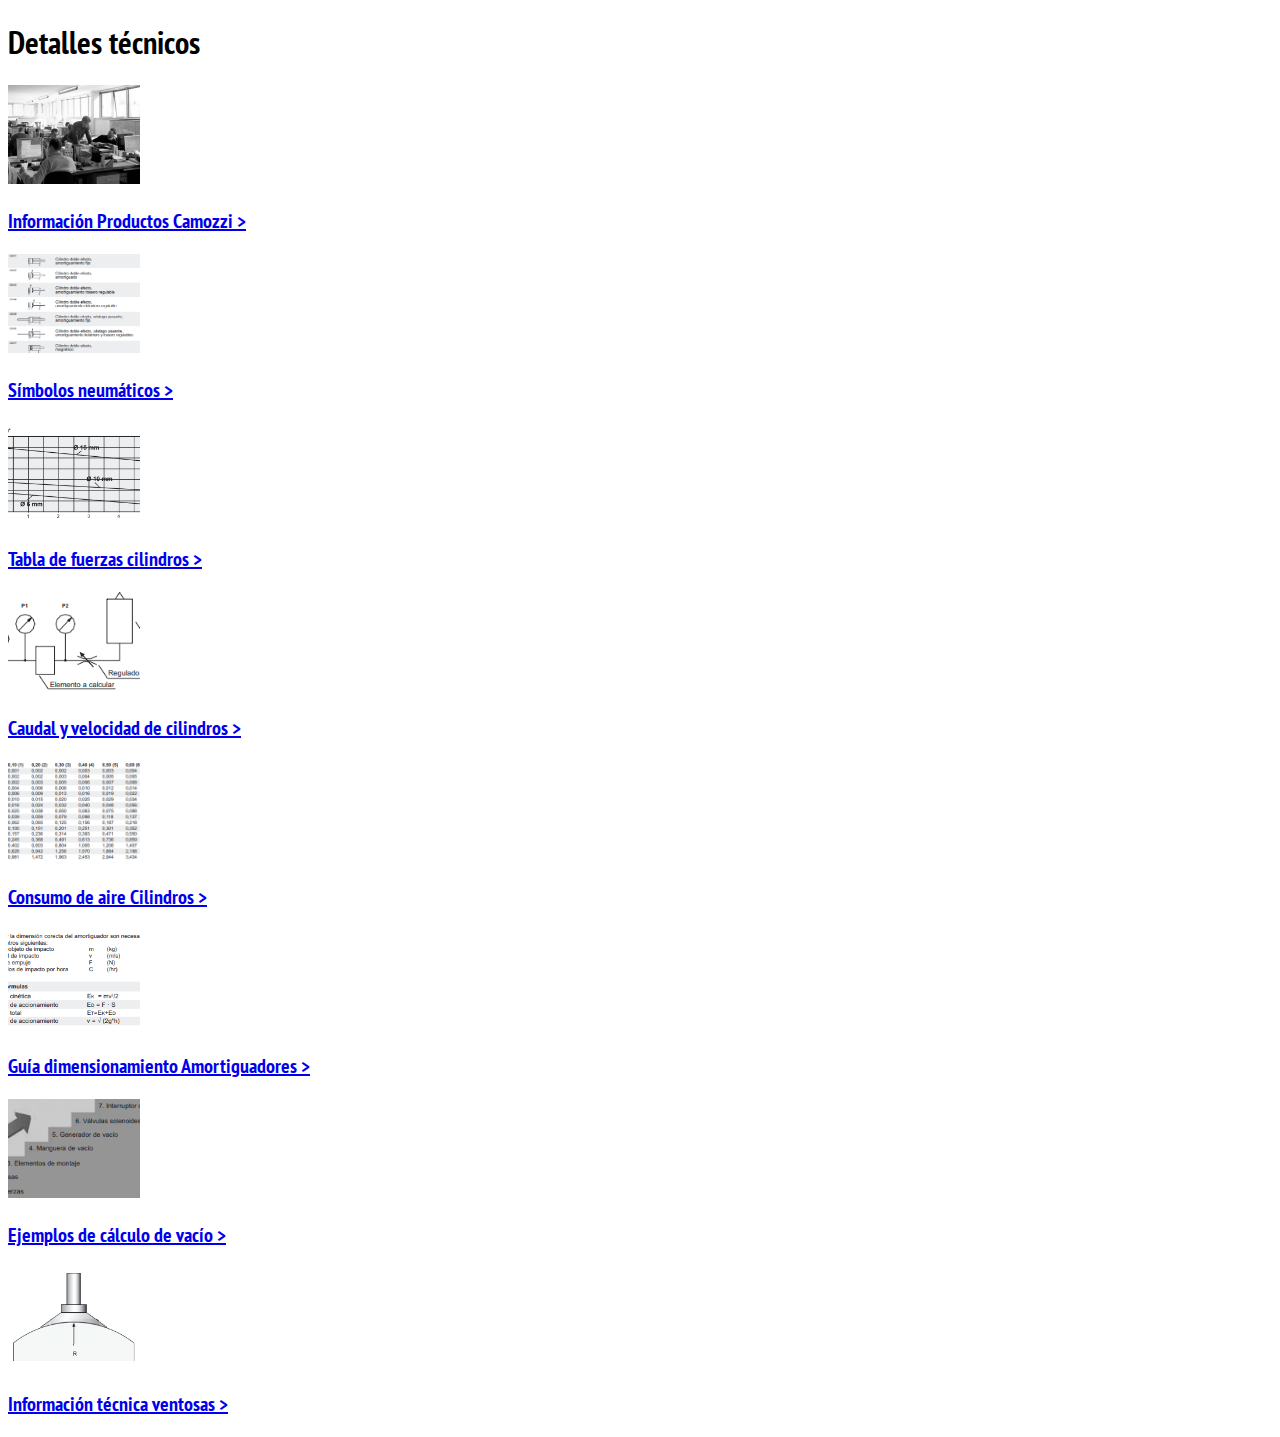
<file: sections/detalles_tecnicos.html>
<!doctype html>
<html lang="en">

<head>
    <meta charset="utf-8">
    <meta name="viewport" content="width=device-width, initial-scale=1">
    <title>Detalles técnicos</title>
    <link href="https://cdn.jsdelivr.net/npm/bootstrap@5.3.0-alpha1/dist/css/bootstrap.min.css" rel="stylesheet"
        integrity="sha384-GLhlTQ8iRABdZLl6O3oVMWSktQOp6b7In1Zl3/Jr59b6EGGoI1aFkw7cmDA6j6gD" crossorigin="anonymous">

    <link rel="preconnect" href="https://fonts.googleapis.com">
    <link rel="preconnect" href="https://fonts.gstatic.com" crossorigin>
    <link href="https://fonts.googleapis.com/css2?family=PT+Sans+Narrow:wght@400;700&display=swap" rel="stylesheet">

    <style>
        h1,
        h3,
        p,
        span {
            font-family: 'PT Sans Narrow', sans-serif;
        }

        h3 {
            font-size: 20px;
        }

        .titulo-novedades {
            font-weight: 700;
            letter-spacing: 1px;
            font-size: 20px;
        }

        .bg-lindo {
            background: rgb(226, 2, 17);
            background: -moz-linear-gradient(45deg, rgba(226, 2, 17, 1) 0%, rgba(159, 0, 11, 1) 91%, rgba(242, 86, 97, 1) 100%);
            background: -webkit-linear-gradient(45deg, rgba(226, 2, 17, 1) 0%, rgba(159, 0, 11, 1) 91%, rgba(242, 86, 97, 1) 100%);
            background: linear-gradient(45deg, rgba(226, 2, 17, 1) 0%, rgba(159, 0, 11, 1) 91%, rgba(242, 86, 97, 1) 100%);
            filter: progid:DXImageTransform.Microsoft.gradient(startColorstr="#e20211", endColorstr="#f25661", GradientType=1);
        }

        .card {
            transition: all 0.15s linear;
            box-shadow: none;
        }

        .card:hover {
            transform: scale(1.09);
            box-shadow: 20px 20px 60px #d9d9d9,
                -20px -20px 60px #ffffff;
            transition: all 0.15s linear;

        }
    </style>
</head>

<body class="d-flex flex-column justify-content-start align-items-start">


    <h1 class="mt-1 ms-5 text-danger-emphasis">Detalles técnicos</h1>

    <div class="container d-flex flex-column justify-content-start align-items-center mt-3 mb-3">
        <div class="row">
            <div class="col me-3">
                <a href="https://clcautomation.github.io/documents/pdf/detalles_tecnicos/info_productos.pdf"
                    target="_blank"
                    class="card text-decoration-none text-dark rounded-3 d-flex justify-content-between align-items-center flex-nowrap flex-row ps-2 pe-3"
                    style="width: 27rem; height: 7rem;">

                    <img src="https://clcautomation.github.io/documents/assets/img/info_productos.png" alt="..."
                        style="width: 132px; height: 99px; aspect-ratio: 4/3; object-fit: cover;" class="rounded-1">

                    <h3 class="text-danger-emphasis ms-1 text-end">Información Productos Camozzi ></h3>


                </a>
            </div>
            <div class="col ms-3">
                <a href="https://clcautomation.github.io/documents/pdf/detalles_tecnicos/simbolos_neumaticos.pdf"
                    target="_blank"
                    class="card text-decoration-none text-dark rounded-3 d-flex justify-content-between align-items-center flex-nowrap flex-row ps-2 pe-3"
                    style="width: 27rem; height: 7rem;">

                    <img src="https://clcautomation.github.io/documents/assets/img/simbolos_neumaticos.png" alt="..."
                        style="width: 132px; height: 99px; aspect-ratio: 4/3; object-fit: cover;" class="rounded-1">

                    <h3 class="text-danger-emphasis ms-1 text-end">Símbolos neumáticos ></h3>


                </a>
            </div>
        </div>

        <div class="row mt-4">
            <div class="col me-3">
                <a href="https://clcautomation.github.io/documents/pdf/detalles_tecnicos/tabla_fuerzas.pdf"
                    target="_blank"
                    class="card text-decoration-none text-dark rounded-3 d-flex justify-content-between align-items-center flex-nowrap flex-row ps-2 pe-3"
                    style="width: 27rem; height: 7rem;">

                    <img src="https://clcautomation.github.io/documents/assets/img/tabla_fuerzas.png" alt="..."
                        style="width: 132px; height: 99px; aspect-ratio: 4/3; object-fit: cover;" class="rounded-1">

                    <h3 class="text-danger-emphasis ms-1 text-end">Tabla de fuerzas cilindros ></h3>


                </a>
            </div>
            <div class="col ms-3">
                <a href="https://clcautomation.github.io/documents/pdf/detalles_tecnicos/caudal_velocidad.pdf"
                    target="_blank"
                    class="card text-decoration-none text-dark rounded-3 d-flex justify-content-between align-items-center flex-nowrap flex-row ps-2 pe-3"
                    style="width: 27rem; height: 7rem;">

                    <img src="https://clcautomation.github.io/documents/assets/img/caudal_velocidad.png" alt="..."
                        style="width: 132px; height: 99px; aspect-ratio: 4/3; object-fit: cover;" class="rounded-1">

                    <h3 class="text-danger-emphasis ms-1 text-end">Caudal y velocidad de cilindros ></h3>


                </a>
            </div>
        </div>

        <div class="row mt-4">
            <div class="col me-3">
                <a href="https://clcautomation.github.io/documents/pdf/detalles_tecnicos/consumo_aire.pdf"
                    target="_blank"
                    class="card text-decoration-none text-dark rounded-3 d-flex justify-content-between align-items-center flex-nowrap flex-row ps-2 pe-3"
                    style="width: 27rem; height: 7rem;">

                    <img src="https://clcautomation.github.io/documents/assets/img/consumo_aire.png" alt="..."
                        style="width: 132px; height: 99px; aspect-ratio: 4/3; object-fit: cover;" class="rounded-1">

                    <h3 class="text-danger-emphasis ms-1 text-end">Consumo de aire Cilindros ></h3>


                </a>
            </div>
            <div class="col ms-3">
                <a href="../pdf/detalles_tecnicos/guia_dimensionamiento.pdf" target="_blank"
                    class="card text-decoration-none text-dark rounded-3 d-flex justify-content-between align-items-center flex-nowrap flex-row ps-2 pe-3"
                    style="width: 27rem; height: 7rem;">

                    <img src="../assets/img/guia_dimensionamiento.png" alt="..."
                        style="width: 132px; height: 99px; aspect-ratio: 4/3; object-fit: cover;" class="rounded-1">

                    <h3 class="text-danger-emphasis ms-1 text-end">Guía dimensionamiento Amortiguadores ></h3>


                </a>
            </div>
        </div>

        <div class="row mt-4">
            <div class="col me-3">
                <a href="https://clcautomation.github.io/documents/pdf/detalles_tecnicos/ejemplos_calculo.pdf"
                    target="_blank"
                    class="card text-decoration-none text-dark rounded-3 d-flex justify-content-between align-items-center flex-nowrap flex-row ps-2 pe-3"
                    style="width: 27rem; height: 7rem;">

                    <img src="https://clcautomation.github.io/documents/assets/img/ejemplos_calculo.png" alt="..."
                        style="width: 132px; height: 99px; aspect-ratio: 4/3; object-fit: cover;" class="rounded-1">

                    <h3 class="text-danger-emphasis ms-1 text-end">Ejemplos de cálculo de vacío ></h3>


                </a>
            </div>
            <div class="col ms-3">
                <a href="https://clcautomation.github.io/documents/pdf/detalles_tecnicos/info_ventosas.pdf"
                    target="_blank"
                    class="card text-decoration-none text-dark rounded-3 d-flex justify-content-between align-items-center flex-nowrap flex-row ps-2 pe-3"
                    style="width: 27rem; height: 7rem;">

                    <img src="https://clcautomation.github.io/documents/assets/img/info_ventosas.png" alt="..."
                        style="width: 132px; height: 99px; aspect-ratio: 4/3; object-fit: cover;" class="rounded-1">

                    <h3 class="text-danger-emphasis ms-1 text-end">Información técnica ventosas ></h3>


                </a>
            </div>
        </div>
    </div>

    <script src="https://cdn.jsdelivr.net/npm/bootstrap@5.3.0-alpha1/dist/js/bootstrap.bundle.min.js"
        integrity="sha384-w76AqPfDkMBDXo30jS1Sgez6pr3x5MlQ1ZAGC+nuZB+EYdgRZgiwxhTBTkF7CXvN"
        crossorigin="anonymous"></script>
</body>

</html>
</file>
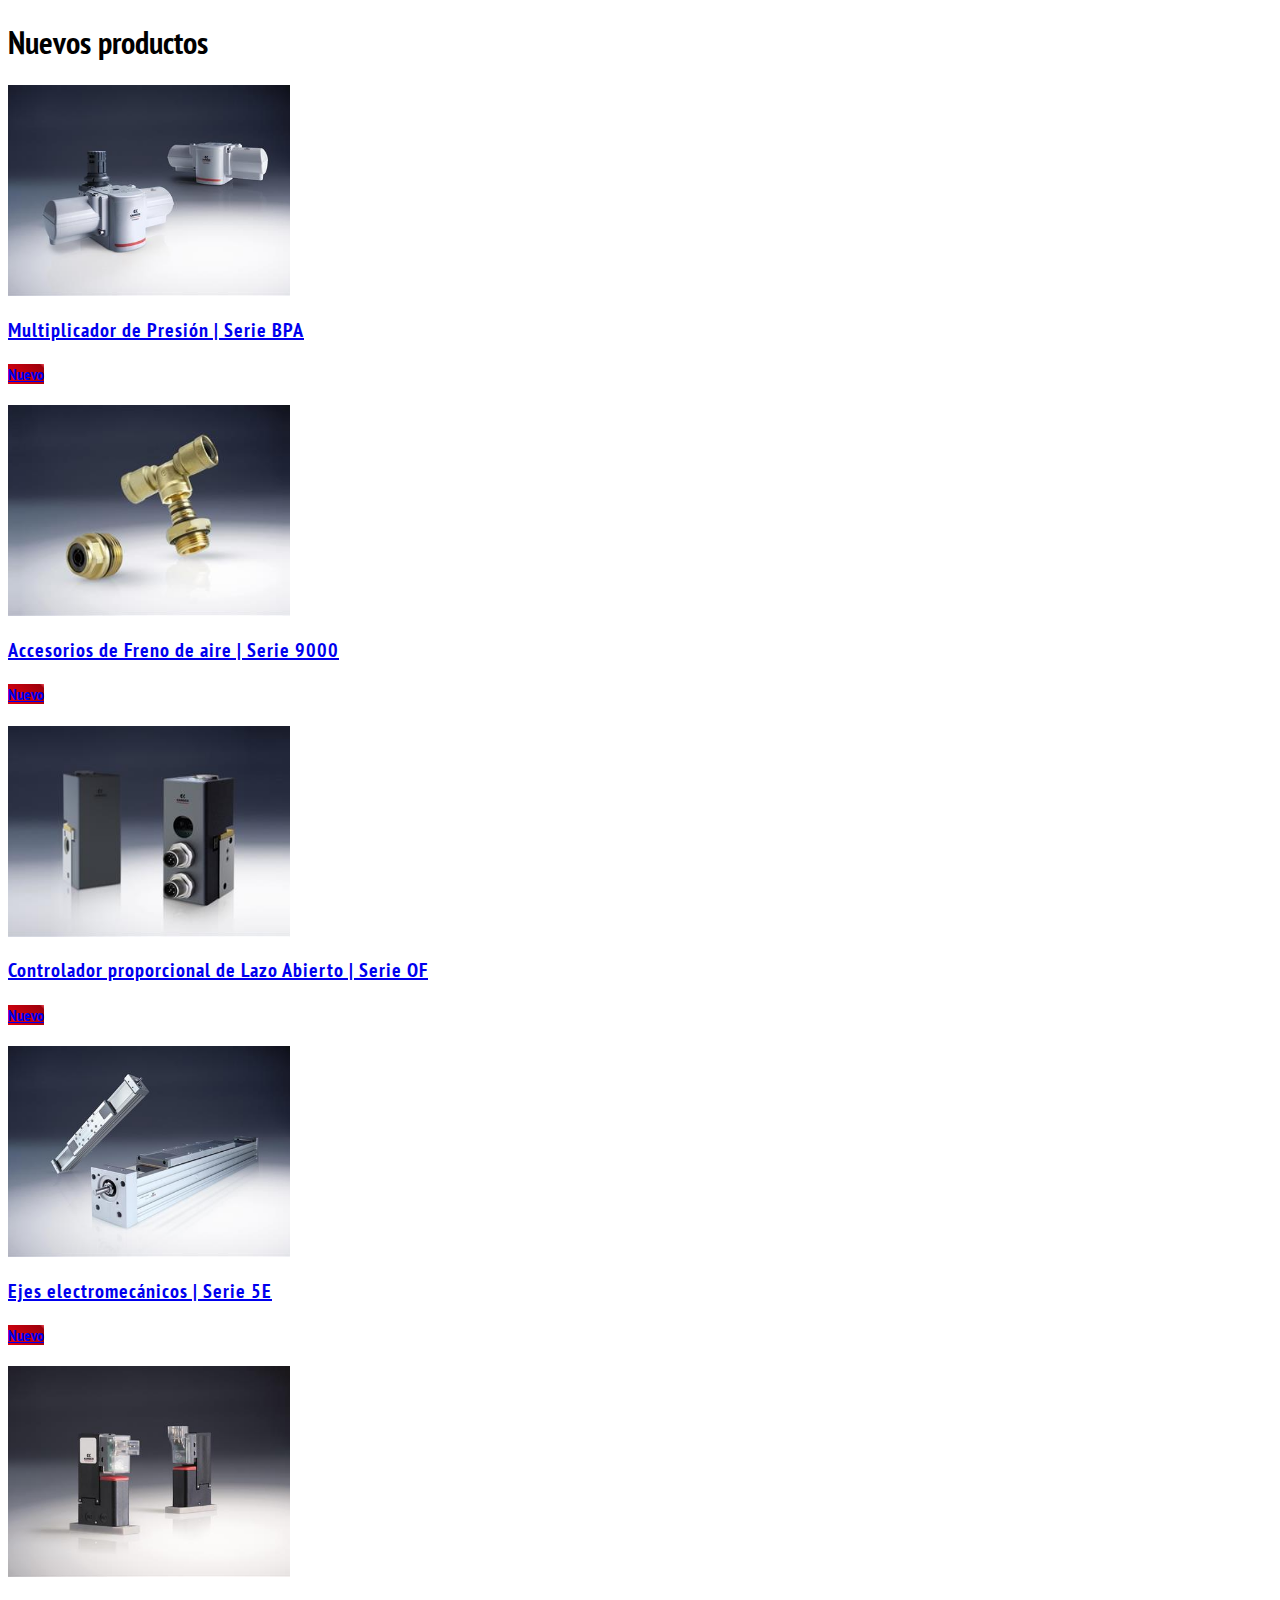
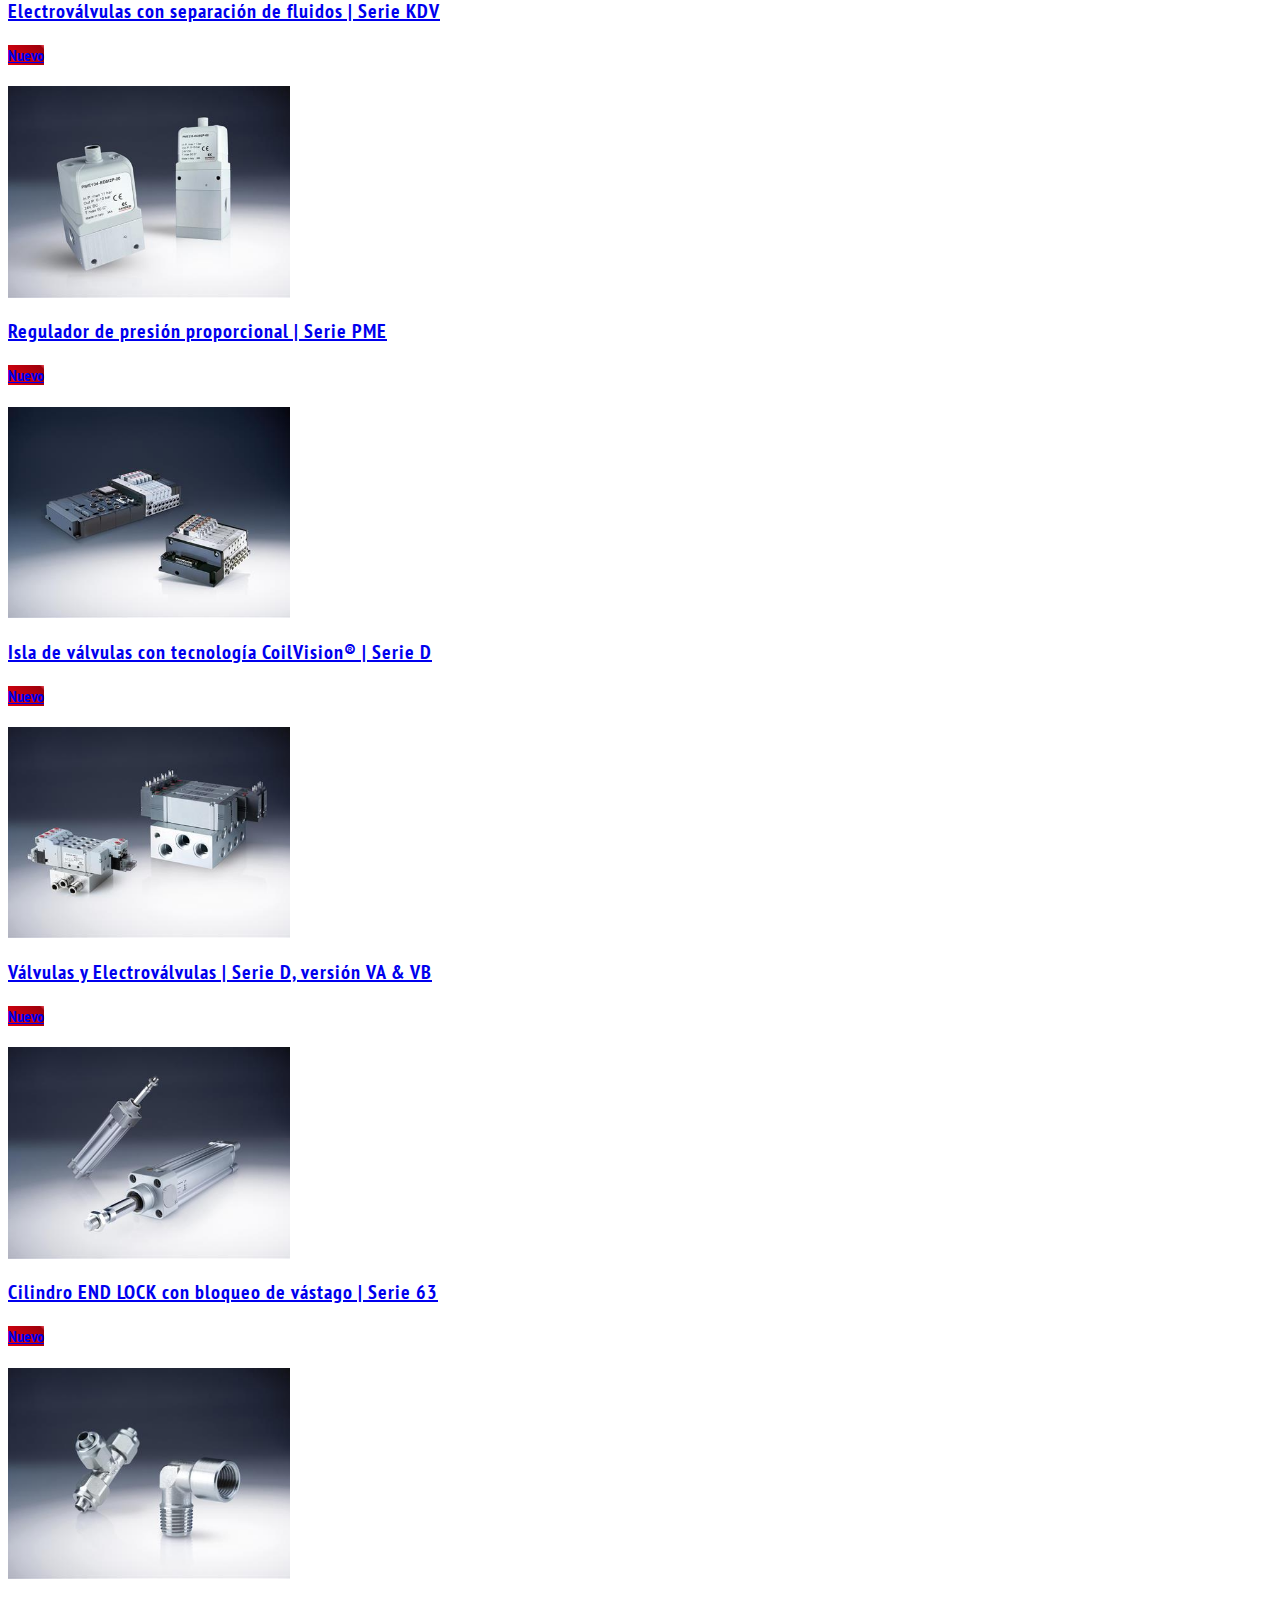
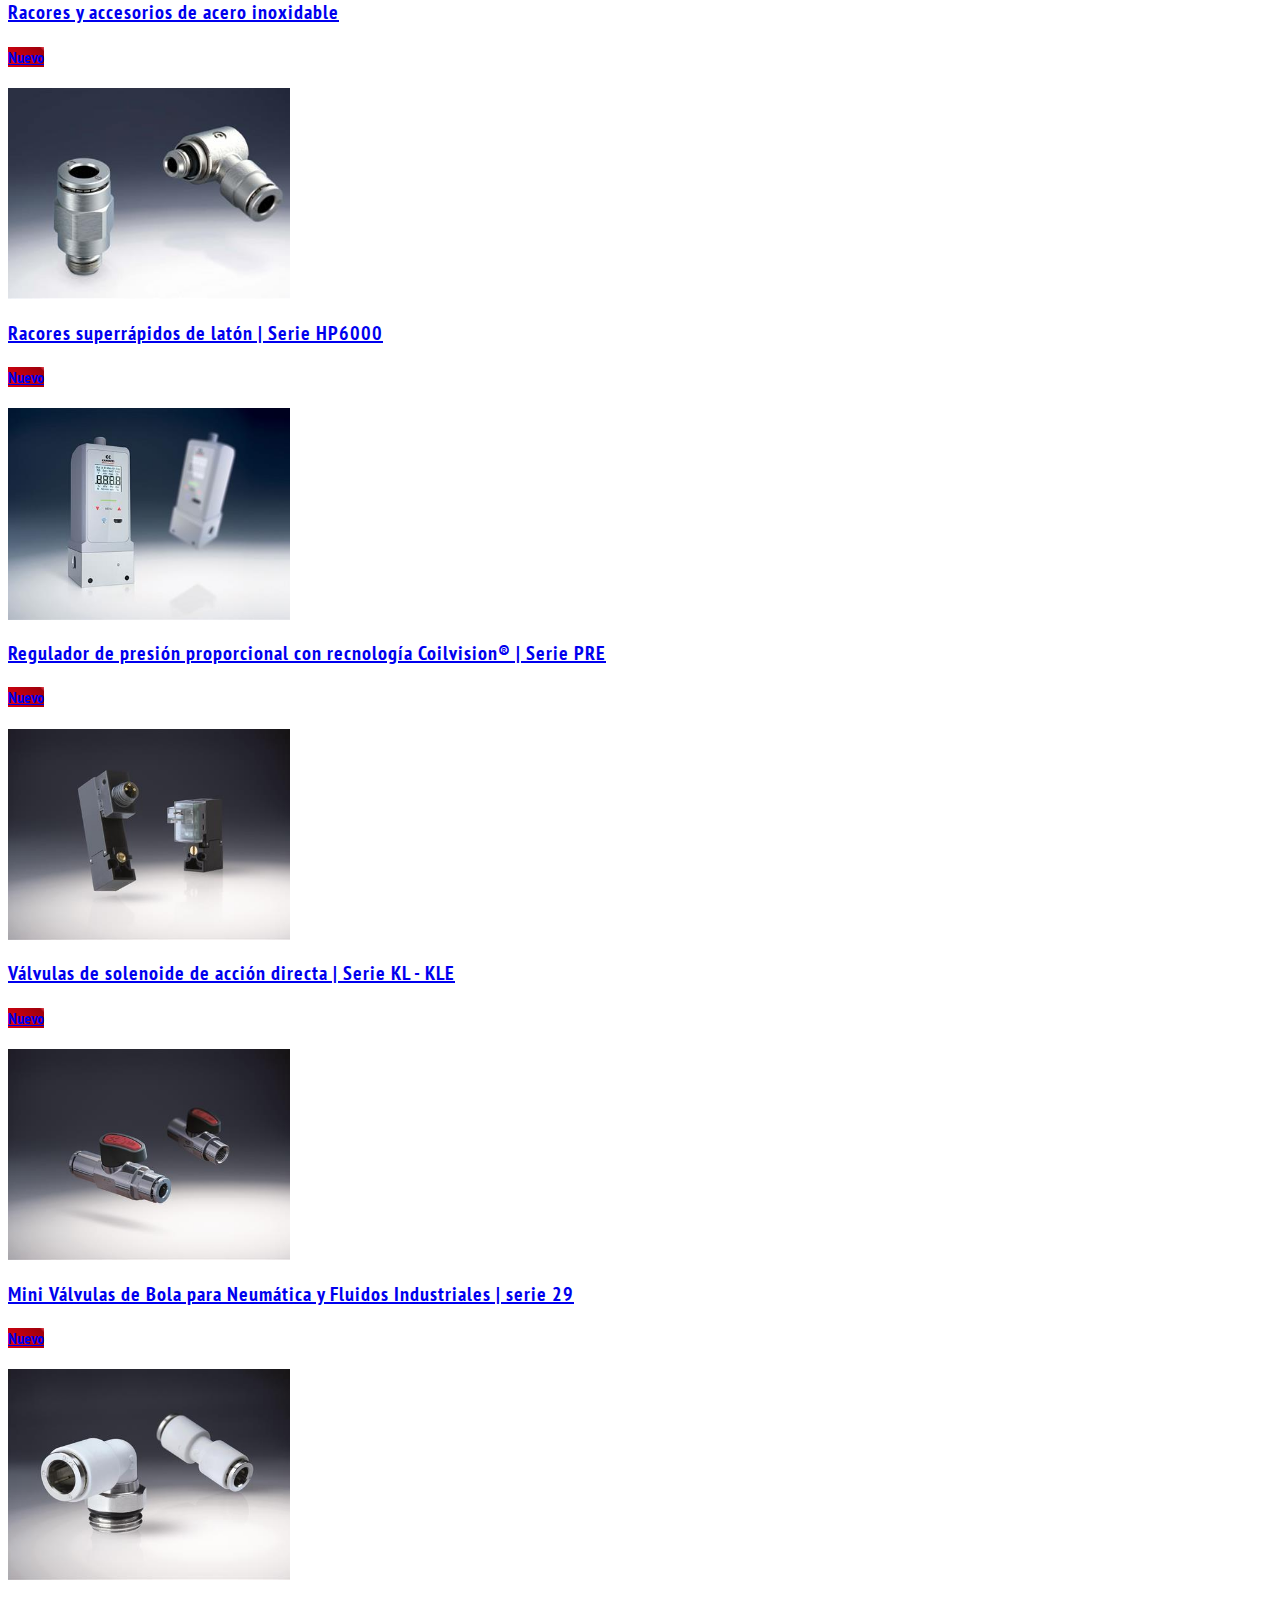
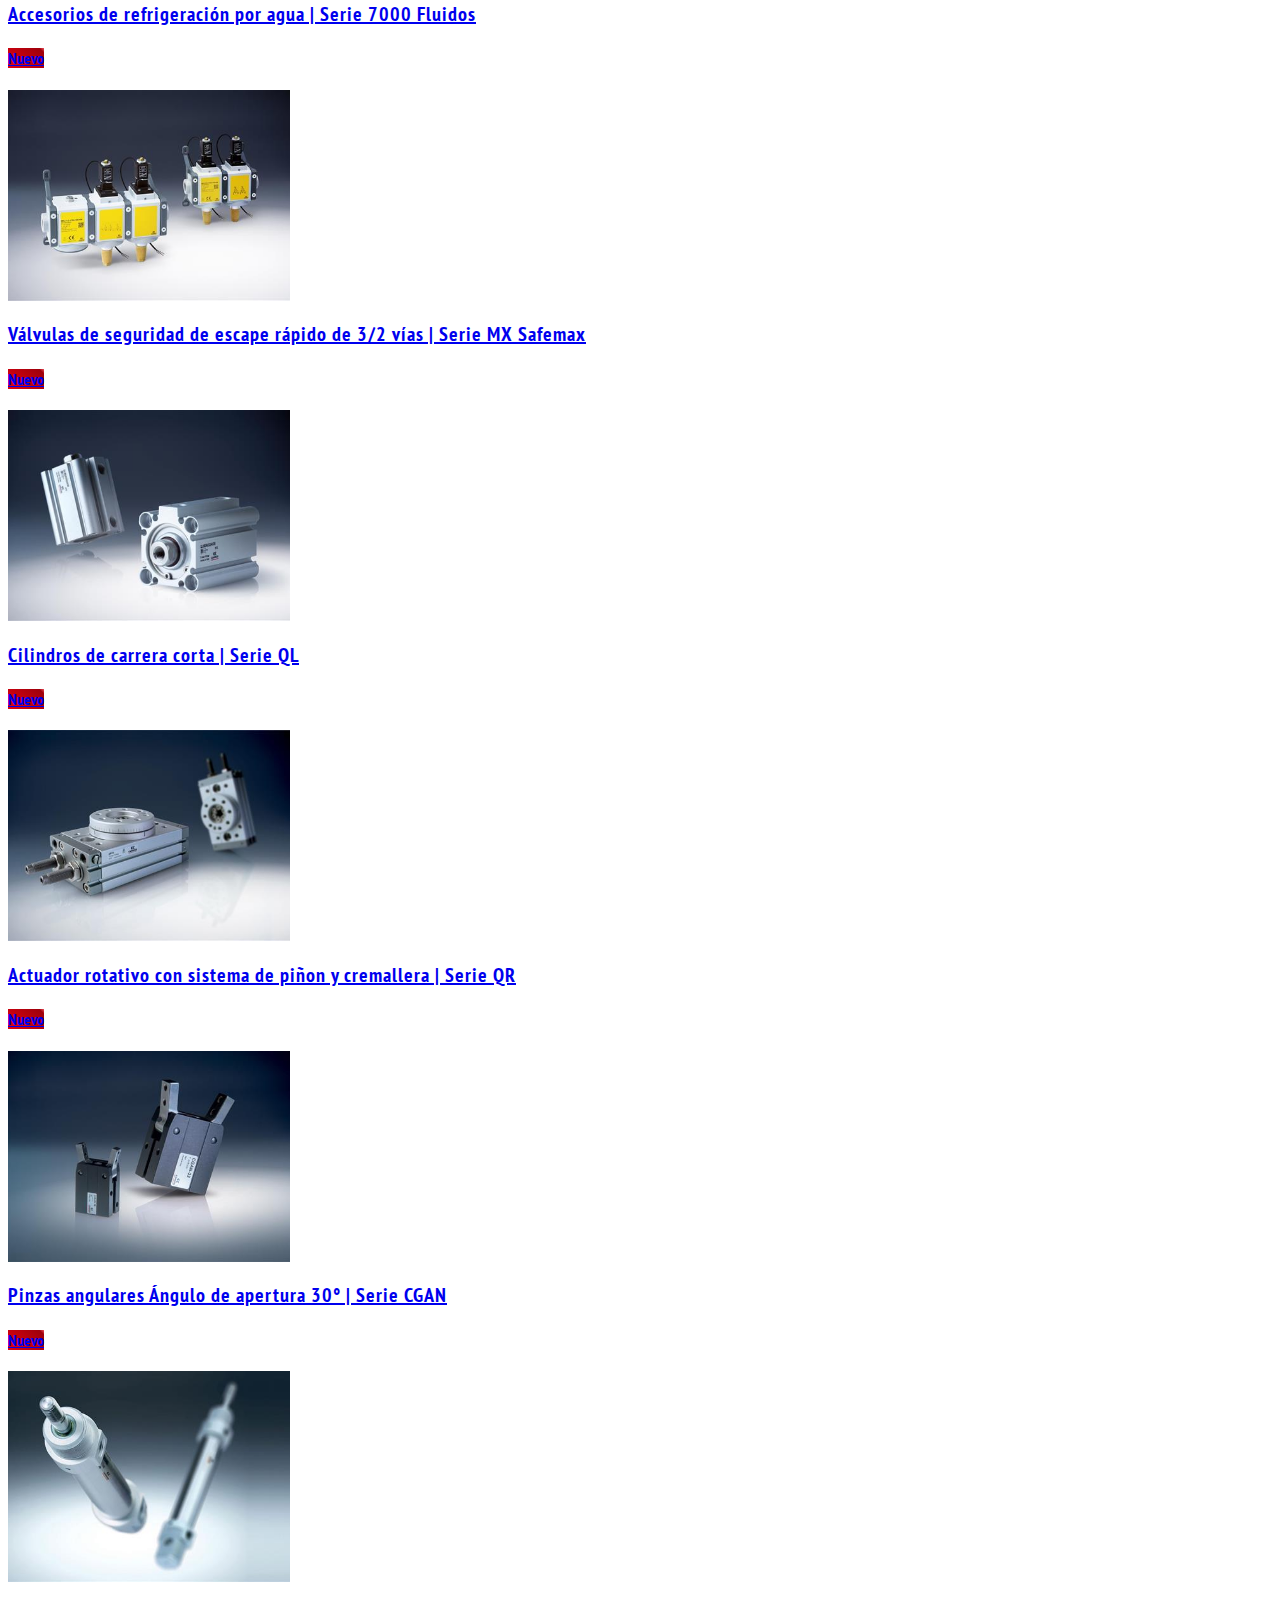
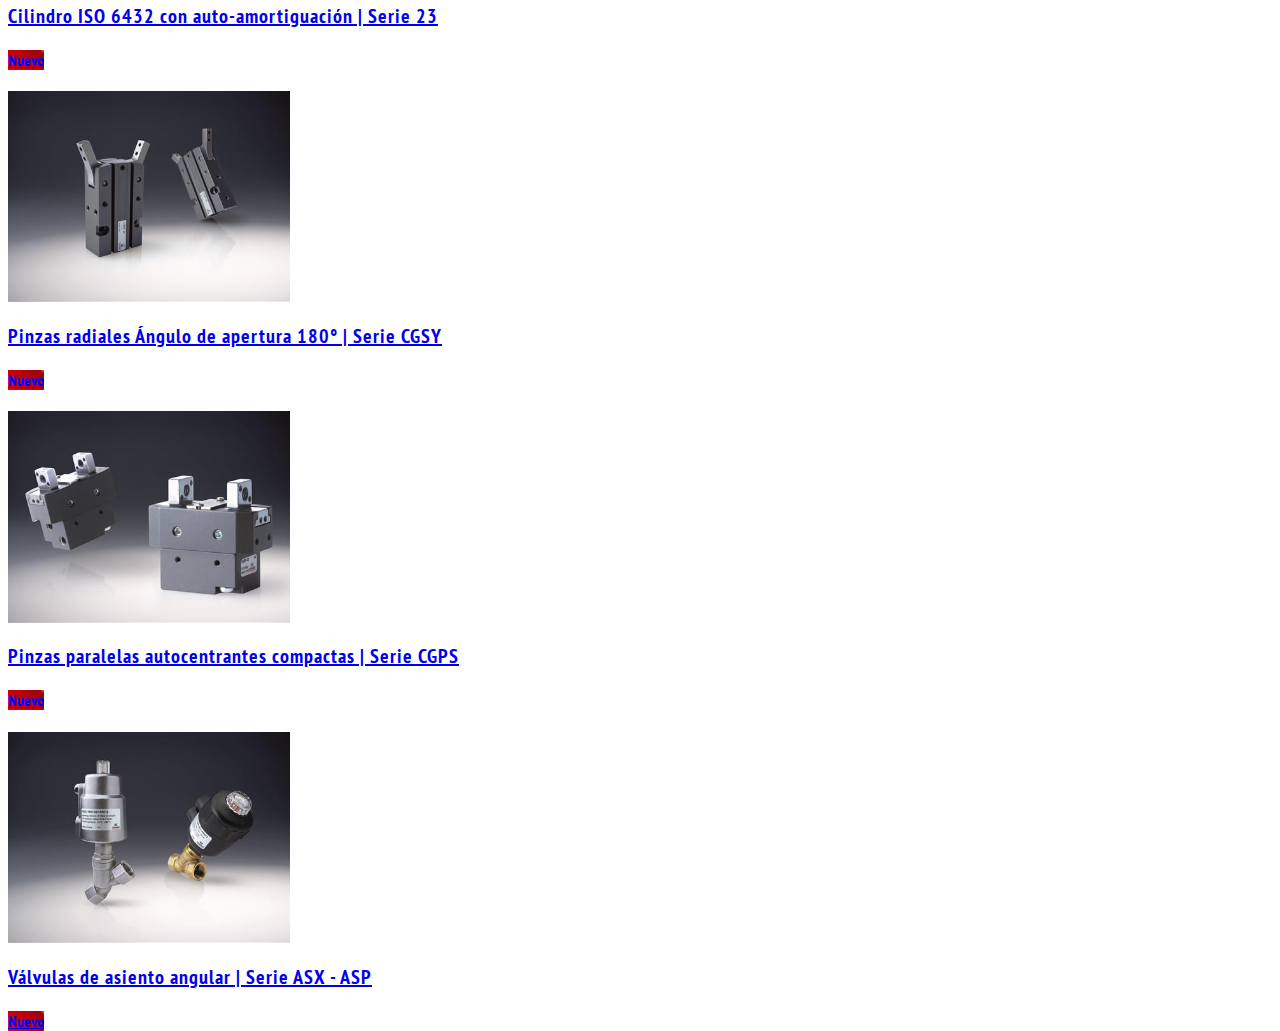
<file: sections/novedades.html>
<!doctype html>
<html lang="en">

<head>
    <meta charset="utf-8">
    <meta name="viewport" content="width=device-width, initial-scale=1">
    <title>Novedades CLC</title>
    <link href="https://cdn.jsdelivr.net/npm/bootstrap@5.3.0-alpha1/dist/css/bootstrap.min.css" rel="stylesheet"
        integrity="sha384-GLhlTQ8iRABdZLl6O3oVMWSktQOp6b7In1Zl3/Jr59b6EGGoI1aFkw7cmDA6j6gD" crossorigin="anonymous">

    <link rel="preconnect" href="https://fonts.googleapis.com">
    <link rel="preconnect" href="https://fonts.gstatic.com" crossorigin>
    <link href="https://fonts.googleapis.com/css2?family=PT+Sans+Narrow:wght@400;700&display=swap" rel="stylesheet">

    <style>
        h2,
        body {
            font-family: 'PT Sans Narrow', sans-serif;
        }

        h1 {
            font-family: 'PT Sans Narrow', sans-serif;
        }

        .titulo-novedades {
            font-weight: 700;
            letter-spacing: 1px;
            font-size: 20px;
        }

        .bg-lindo {
            background: rgb(226, 2, 17);
            background: -moz-linear-gradient(45deg, rgba(226, 2, 17, 1) 0%, rgba(159, 0, 11, 1) 91%, rgba(242, 86, 97, 1) 100%);
            background: -webkit-linear-gradient(45deg, rgba(226, 2, 17, 1) 0%, rgba(159, 0, 11, 1) 91%, rgba(242, 86, 97, 1) 100%);
            background: linear-gradient(45deg, rgba(226, 2, 17, 1) 0%, rgba(159, 0, 11, 1) 91%, rgba(242, 86, 97, 1) 100%);
            filter: progid:DXImageTransform.Microsoft.gradient(startColorstr="#e20211", endColorstr="#f25661", GradientType=1);
        }
    </style>
</head>

<body style="width: 100vw; height: 100vh;">


    <h1 class="mt-4 ms-5 text-danger-emphasis">Nuevos productos</h1>

    <div class="container mt-5 px-2 text-center">
        <div class="row g-4">

            <div class="col-auto text-start text-start">

                <a href="https://www.camozziweb.com.ar/productos/multiplicador-de-presion-camozzi-serie-bpa/"
                    target="_blank" class="card text-decoration-none text-dark rounded-3"
                    style="width: 16.3rem; height: 22.1rem;">
                    <img src="https://clcautomation.github.io/documents/imagenes/im-redaz_booster-rgb.jpg"
                        class="card-img-top" alt="..." style="height: 13.2rem; aspect-ratio: 4/3; object-fit: cover;">
                    <div class="card-body d-flex flex-column justify-content-between">
                        <h2 class="card-title titulo-novedades">Multiplicador de Presión | Serie BPA</h2>

                        <div class="d-flex justify-content-end align-items-end">
                            <h4 class="mb-0"><span class="badge bg-lindo z-3">Nuevo</span></h4>
                        </div>

                    </div>
                </a>

            </div>

            <div class="col-auto text-start">

                <a href="https://www.camozziweb.com.ar/productos/racores-para-frenos-de-aire-camozzi-serie-9000/"
                    target="_blank" class="card text-decoration-none text-dark rounded-3"
                    style="width: 16.3rem; height: 22.1rem;">
                    <img src="https://clcautomation.github.io/documents/imagenes/header-series-9000.jpg"
                        class="card-img-top rounded-top-3" alt="..."
                        style="height: 13.2rem; aspect-ratio: 4/3; object-fit: cover;">
                    <div class="card-body d-flex flex-column justify-content-between">
                        <h2 class="card-title titulo-novedades">Accesorios de Freno de aire | Serie 9000</h2>

                        <div class="d-flex justify-content-end align-items-end">
                            <h4 class="mb-0"><span class="badge bg-lindo z-3">Nuevo</span></h4>
                        </div>
                    </div>
                </a>

            </div>

            <div class="col-auto text-start">

                <a href="https://www.camozziweb.com.ar/productos/controlador-proporcional-de-lazo-abierto-camozzi-serie-of/"
                    target="_blank" class="card text-decoration-none text-dark rounded-3"
                    style="width: 16.3rem; height: 22.1rem;">
                    <img src="https://clcautomation.github.io/documents/imagenes/header-of.jpg"
                        class="card-img-top rounded-top-3" alt="..."
                        style="height: 13.2rem; aspect-ratio: 4/3; object-fit: cover;">
                    <div class="card-body d-flex flex-column justify-content-between">
                        <h2 class="card-title titulo-novedades">Controlador proporcional de Lazo Abierto | Serie OF
                        </h2>

                        <div class="d-flex justify-content-end align-items-end">
                            <h4 class="mb-0"><span class="badge bg-lindo z-3">Nuevo</span></h4>
                        </div>
                    </div>
                </a>

            </div>

            <div class="col-auto text-start">

                <a href="https://www.camozziweb.com.ar/productos/guia-electromecanica-camozzi-serie-5e/" target="_blank"
                    class="card text-decoration-none text-dark rounded-3" style="width: 16.3rem; height: 22.1rem;">
                    <img src="https://clcautomation.github.io/documents/imagenes/im-redaz_serie_5e_2022_2_prod-rgb.jpg"
                        class="card-img-top" alt="..." style="height: 13.2rem; aspect-ratio: 4/3; object-fit: cover;">
                    <div class="card-body d-flex flex-column justify-content-between">
                        <h2 class="card-title titulo-novedades">Ejes electromecánicos | Serie 5E</h2>

                        <div class="d-flex justify-content-end align-items-end">
                            <h4 class="mb-0"><span class="badge bg-lindo z-3">Nuevo</span></h4>
                        </div>
                    </div>
                </a>

            </div>

            <div class="col-auto text-start">

                <a href="https://www.camozziweb.com.ar/productos/electrovalvulas-con-separacion-de-fluidos-camozzi-serie-kdv/"
                    target="_blank" class="card text-decoration-none text-dark rounded-3"
                    style="width: 16.3rem; height: 22.1rem;">
                    <img src="https://clcautomation.github.io/documents/imagenes/im-redaz_serie_kdv_mod.jpg"
                        class="card-img-top" alt="..." style="height: 13.2rem; aspect-ratio: 4/3; object-fit: cover;">
                    <div class="card-body d-flex flex-column justify-content-between">
                        <h2 class="card-title titulo-novedades">Electroválvulas con separación de fluidos | Serie
                            KDV</h2>

                        <div class="d-flex justify-content-end align-items-end">
                            <h4 class="mb-0"><span class="badge bg-lindo z-3">Nuevo</span></h4>
                        </div>
                    </div>
                </a>

            </div>

            <!-- <div class="col-auto text-start">
                <a href="" target="_blank" class="card text-decoration-none text-dark rounded-3"
                    style="width: 16.3rem; height: 22.1rem;">
                    <img src="https://clcautomation.github.io/documents/imagenes/im-redaz_serie_cgpm-rgb.jpg"
                        class="card-img-top" alt="..." style="height: 13.2rem; aspect-ratio: 4/3; object-fit: cover;">
                    <div class="card-body d-flex flex-column justify-content-between">
                        <h2 class="card-title titulo-novedades">Pinzas paralelas con guía en H | Serie CGPM
                        </h2>

                        <div class="d-flex justify-content-end align-items-end">
                            <h4 class="mb-0"><span class="badge bg-lindo z-3">Nuevo</span></h4>
                        </div>
                    </div>
                </a>

            </div> -->

            <div class="col-auto text-start">

                <a href="https://www.camozziweb.com.ar/productos/regulador-de-presion-proporcional-camozzi-serie-pme/"
                    target="_blank" class="card text-decoration-none text-dark rounded-3"
                    style="width: 16.3rem; height: 22.1rem;">
                    <img src="https://clcautomation.github.io/documents/imagenes/im-redaz_serie_pme_rgb.jpg"
                        class="card-img-top" alt="..." style="height: 13.2rem; aspect-ratio: 4/3; object-fit: cover;">
                    <div class="card-body d-flex flex-column justify-content-between">
                        <h2 class="card-title titulo-novedades">Regulador de presión proporcional | Serie PME</h2>

                        <div class="d-flex justify-content-end align-items-end">
                            <h4 class="mb-0"><span class="badge bg-lindo z-3">Nuevo</span></h4>
                        </div>
                    </div>
                </a>

            </div>

            <div class="col-auto text-start">

                <a href="https://www.camozziweb.com.ar/productos/valvula-camozzi-serie-d-isla-de-valvulas/"
                    target="_blank" class="card text-decoration-none text-dark rounded-3"
                    style="width: 16.3rem; height: 22.1rem;">
                    <img src="https://clcautomation.github.io/documents/imagenes/im-redaz_serie_d1.jpg"
                        class="card-img-top" alt="..." style="height: 13.2rem; aspect-ratio: 4/3; object-fit: cover;">
                    <div class="card-body d-flex flex-column justify-content-between">
                        <h2 class="card-title titulo-novedades">Isla de válvulas con tecnología CoilVision® | Serie D
                        </h2>

                        <div class="d-flex justify-content-end align-items-end">
                            <h4 class="mb-0"><span class="badge bg-lindo z-3">Nuevo</span></h4>
                        </div>
                    </div>
                </a>

            </div>

            <!-- <div class="col-auto text-start">
                        
                <a href="" target="_blank" class="card text-decoration-none text-dark rounded-3"
                    style="width: 16.3rem; height: 22.1rem;">
                    <img src="https://clcautomation.github.io/documents/imagenes/serie_cx4.jpg" class="card-img-top"
                        alt="..." style="height: 13.2rem; aspect-ratio: 4/3; object-fit: cover;">
                    <div class="card-body d-flex flex-column justify-content-between">
                        <h2 class="card-title titulo-novedades">Módulo multi-serial | Serie CX4
                        </h2>

                        <div class="d-flex justify-content-end align-items-end">
                            <h4 class="mb-0"><span class="badge bg-lindo z-3">Nuevo</span></h4>
                        </div>
                    </div>
                </a>

            </div> -->

            <div class="col-auto text-start">

                <a href="https://www.camozziweb.com.ar/productos/valvulas-y-electrovalvulas-camozzi-serie-d-version-va-vb/"
                    target="_blank" class="card text-decoration-none text-dark rounded-3"
                    style="width: 16.3rem; height: 22.1rem;">
                    <img src="https://clcautomation.github.io/documents/imagenes/im-redaz_serie_va-vb_rgb.jpg"
                        class="card-img-top" alt="..." style="height: 13.2rem; aspect-ratio: 4/3; object-fit: cover;">
                    <div class="card-body d-flex flex-column justify-content-between">
                        <h2 class="card-title titulo-novedades">Válvulas y Electroválvulas | Serie D, versión VA & VB
                        </h2>

                        <div class="d-flex justify-content-end align-items-end">
                            <h4 class="mb-0"><span class="badge bg-lindo z-3">Nuevo</span></h4>
                        </div>
                    </div>
                </a>

            </div>

            <div class="col-auto text-start">

                <a href="https://www.camozziweb.com.ar/productos/cilindros-camozzi-serie-63-iso/" target="_blank"
                    class="card text-decoration-none text-dark rounded-3" style="width: 16.3rem; height: 22.1rem;">
                    <img src="https://clcautomation.github.io/documents/imagenes/im-redaz_serie_end-lock_2_prod_rgb.jpg"
                        class="card-img-top" alt="..." style="height: 13.2rem; aspect-ratio: 4/3; object-fit: cover;">
                    <div class="card-body d-flex flex-column justify-content-between">
                        <h2 class="card-title titulo-novedades">Cilindro END LOCK con bloqueo de vástago | Serie 63
                        </h2>

                        <div class="d-flex justify-content-end align-items-end">
                            <h4 class="mb-0"><span class="badge bg-lindo z-3">Nuevo</span></h4>
                        </div>
                    </div>
                </a>

            </div>

            <div class="col-auto text-start">

                <a href="https://www.camozziweb.com.ar/productos/x6000/" target="_blank"
                    class="card text-decoration-none text-dark rounded-3" style="width: 16.3rem; height: 22.1rem;">
                    <img src="https://clcautomation.github.io/documents/imagenes/im-redaz_raccordi_accessori_rgb.jpg"
                        class="card-img-top" alt="..." style="height: 13.2rem; aspect-ratio: 4/3; object-fit: cover;">
                    <div class="card-body d-flex flex-column justify-content-between">
                        <h2 class="card-title titulo-novedades">Racores y accesorios de acero inoxidable</h2>

                        <div class="d-flex justify-content-end align-items-end">
                            <h4 class="mb-0"><span class="badge bg-lindo z-3">Nuevo</span></h4>
                        </div>
                    </div>
                </a>

            </div>

            <div class="col-auto text-start">

                <a href="https://www.camozziweb.com.ar/productos/serieh8000/" target="_blank"
                    class="card text-decoration-none text-dark rounded-3" style="width: 16.3rem; height: 22.1rem;">
                    <img src="https://clcautomation.github.io/documents/imagenes/visual_temporaneo_series_hp6000.jpg"
                        class="card-img-top" alt="..." style="height: 13.2rem; aspect-ratio: 4/3; object-fit: cover;">
                    <div class="card-body d-flex flex-column justify-content-between">
                        <h2 class="card-title titulo-novedades">Racores superrápidos de latón | Serie HP6000</h2>

                        <div class="d-flex justify-content-end align-items-end">
                            <h4 class="mb-0"><span class="badge bg-lindo z-3">Nuevo</span></h4>
                        </div>
                    </div>
                </a>

            </div>

            <div class="col-auto text-start">

                <a href="https://www.camozziweb.com.ar/productos/valvula-camozzi-serie-pre/" target="_blank"
                    class="card text-decoration-none text-dark rounded-3" style="width: 16.3rem; height: 22.1rem;">
                    <img src="https://clcautomation.github.io/documents/imagenes/prepre_1.jpg" class="card-img-top"
                        alt="..." style="height: 13.2rem; aspect-ratio: 4/3; object-fit: cover;">
                    <div class="card-body d-flex flex-column justify-content-between">
                        <h2 class="card-title titulo-novedades">Regulador de presión proporcional con recnología
                            Coilvision® | Serie PRE

                        </h2>

                        <div class="d-flex justify-content-end align-items-end">
                            <h4 class="mb-0"><span class="badge bg-lindo z-3">Nuevo</span></h4>
                        </div>
                    </div>
                </a>

            </div>

            <div class="col-auto text-start">

                <a href="https://www.camozziweb.com.ar/productos/valvula-mando-electrico-directo-camozzi-serie-k/"
                    target="_blank" class="card text-decoration-none text-dark rounded-3"
                    style="width: 16.3rem; height: 22.1rem;">
                    <img src="https://clcautomation.github.io/documents/imagenes/im-redaz_serie_kl.jpg"
                        class="card-img-top" alt="..." style="height: 13.2rem; aspect-ratio: 4/3; object-fit: cover;">
                    <div class="card-body d-flex flex-column justify-content-between">
                        <h2 class="card-title titulo-novedades">Válvulas de solenoide de acción directa | Serie KL - KLE
                        </h2>

                        <div class="d-flex justify-content-end align-items-end">
                            <h4 class="mb-0"><span class="badge bg-lindo z-3">Nuevo</span></h4>
                        </div>
                    </div>
                </a>

            </div>

            <div class="col-auto text-start">

                <a href="https://www.camozziweb.com.ar/productos/minivalvulas-de-esfera-camozzi-serie-29/"
                    target="_blank" class="card text-decoration-none text-dark rounded-3"
                    style="width: 16.3rem; height: 22.1rem;">
                    <img src="https://clcautomation.github.io/documents/imagenes/im-serie_29_cover.jpg"
                        class="card-img-top" alt="..." style="height: 13.2rem; aspect-ratio: 4/3; object-fit: cover;">
                    <div class="card-body d-flex flex-column justify-content-between">
                        <h2 class="card-title titulo-novedades">Mini Válvulas de Bola para Neumática y Fluidos
                            Industriales | serie 29

                        </h2>

                        <div class="d-flex justify-content-end align-items-end">
                            <h4 class="mb-0"><span class="badge bg-lindo z-3">Nuevo</span></h4>
                        </div>
                    </div>
                </a>

            </div>

            <div class="col-auto text-start">

                <a href="https://www.camozziweb.com.ar/productos/racores-super-rapidos-tecnopolimero-camozzi-serie-f7000/"
                    target="_blank" class="card text-decoration-none text-dark rounded-3"
                    style="width: 16.3rem; height: 22.1rem;">
                    <img src="https://clcautomation.github.io/documents/imagenes/im-redaz_fluidics_2pz_new.jpg"
                        class="card-img-top" alt="..." style="height: 13.2rem; aspect-ratio: 4/3; object-fit: cover;">
                    <div class="card-body d-flex flex-column justify-content-between">
                        <h2 class="card-title titulo-novedades">Accesorios de refrigeración por agua | Serie 7000
                            Fluidos</h2>

                        <div class="d-flex justify-content-end align-items-end">
                            <h4 class="mb-0"><span class="badge bg-lindo z-3">Nuevo</span></h4>
                        </div>
                    </div>
                </a>

            </div>

            <div class="col-auto text-start">

                <a href="https://www.camozziweb.com.ar/productos/valvula-de-seguridad-de-escape-rapido-camozzi-serie-mx-safemax/"
                    target="_blank" class="card text-decoration-none text-dark rounded-3"
                    style="width: 16.3rem; height: 22.1rem;">
                    <img src="https://clcautomation.github.io/documents/imagenes/im-redaz_safemax_2_prod_rgb.jpg"
                        class="card-img-top" alt="..." style="height: 13.2rem; aspect-ratio: 4/3; object-fit: cover;">
                    <div class="card-body d-flex flex-column justify-content-between">
                        <h2 class="card-title titulo-novedades">Válvulas de seguridad de escape rápido de 3/2 vías |
                            Serie MX Safemax

                        </h2>

                        <div class="d-flex justify-content-end align-items-end">
                            <h4 class="mb-0"><span class="badge bg-lindo z-3">Nuevo</span></h4>
                        </div>
                    </div>
                </a>

            </div>

            <div class="col-auto text-start">

                <a href="https://www.camozziweb.com.ar/productos/qp-qpr/" target="_blank"
                    class="card text-decoration-none text-dark rounded-3" style="width: 16.3rem; height: 22.1rem;">
                    <img src="https://clcautomation.github.io/documents/imagenes/im-redaz_serie_ql-rgb.jpg"
                        class="card-img-top" alt="..." style="height: 13.2rem; aspect-ratio: 4/3; object-fit: cover;">
                    <div class="card-body d-flex flex-column justify-content-between">
                        <h2 class="card-title titulo-novedades">Cilindros de carrera corta | Serie QL</h2>

                        <div class="d-flex justify-content-end align-items-end">
                            <h4 class="mb-0"><span class="badge bg-lindo z-3">Nuevo</span></h4>
                        </div>
                    </div>
                </a>

            </div>

            <div class="col-auto text-start">

                <a href="https://www.camozziweb.com.ar/productos/cilindros-rotativos-de-cremallera-y-pinon-camozzi-serie-qr/"
                    target="_blank" class="card text-decoration-none text-dark rounded-3"
                    style="width: 16.3rem; height: 22.1rem;">
                    <img src="https://clcautomation.github.io/documents/imagenes/qr.jpg" class="card-img-top" alt="..."
                        style="height: 13.2rem; aspect-ratio: 4/3; object-fit: cover;">
                    <div class="card-body d-flex flex-column justify-content-between">
                        <h2 class="card-title titulo-novedades">Actuador rotativo con sistema de piñon y cremallera |
                            Serie QR</h2>

                        <div class="d-flex justify-content-end align-items-end">
                            <h4 class="mb-0"><span class="badge bg-lindo z-3">Nuevo</span></h4>
                        </div>
                    </div>
                </a>

            </div>

            <div class="col-auto text-start">

                <a href="https://www.camozziweb.com.ar/productos/pinzas-angulares-30-camozzi-serie-cgan/"
                    target="_blank" class="card text-decoration-none text-dark rounded-3"
                    style="width: 16.3rem; height: 22.1rem;">
                    <img src="https://clcautomation.github.io/documents/imagenes/pinze-cgan-2_overview.jpg"
                        class="card-img-top" alt="..." style="height: 13.2rem; aspect-ratio: 4/3; object-fit: cover;">
                    <div class="card-body d-flex flex-column justify-content-between">
                        <h2 class="card-title titulo-novedades">Pinzas angulares Ángulo de apertura 30° | Serie CGAN
                        </h2>

                        <div class="d-flex justify-content-end align-items-end">
                            <h4 class="mb-0"><span class="badge bg-lindo z-3">Nuevo</span></h4>
                        </div>
                    </div>
                </a>

            </div>

            <div class="col-auto text-start">

                <a href="https://www.camozziweb.com.ar/productos/mini-cilindros-camozzi-series-16-23-24-25/"
                    target="_blank" class="card text-decoration-none text-dark rounded-3"
                    style="width: 16.3rem; height: 22.1rem;">
                    <img src="https://clcautomation.github.io/documents/imagenes/serie-23.jpg" class="card-img-top"
                        alt="..." style="height: 13.2rem; aspect-ratio: 4/3; object-fit: cover;">
                    <div class="card-body d-flex flex-column justify-content-between">
                        <h2 class="card-title titulo-novedades">Cilindro ISO 6432 con auto-amortiguación | Serie
                            23</h2>

                        <div class="d-flex justify-content-end align-items-end">
                            <h4 class="mb-0"><span class="badge bg-lindo z-3">Nuevo</span></h4>
                        </div>
                    </div>
                </a>

            </div>

            <div class="col-auto text-start">

                <a href="https://www.camozziweb.com.ar/productos/pinzas-radiales-180-camozzi-serie-cgsy/"
                    target="_blank" class="card text-decoration-none text-dark rounded-3"
                    style="width: 16.3rem; height: 22.1rem;">
                    <img src="https://clcautomation.github.io/documents/imagenes/im-redaz_serie_cgsy.jpg"
                        class="card-img-top" alt="..." style="height: 13.2rem; aspect-ratio: 4/3; object-fit: cover;">
                    <div class="card-body d-flex flex-column justify-content-between">
                        <h2 class="card-title titulo-novedades">Pinzas radiales Ángulo de apertura 180° | Serie CGSY
                        </h2>

                        <div class="d-flex justify-content-end align-items-end">
                            <h4 class="mb-0"><span class="badge bg-lindo z-3">Nuevo</span></h4>
                        </div>
                    </div>
                </a>

            </div>

            <div class="col-auto text-start">

                <a href="https://www.camozziweb.com.ar/productos/pinzas-paralelas-autocentrables-camozzi-serie-cgps/"
                    target="_blank" class="card text-decoration-none text-dark rounded-3"
                    style="width: 16.3rem; height: 22.1rem;">
                    <img src="https://clcautomation.github.io/documents/imagenes/im-redaz_serie_cgsp.jpg"
                        class="card-img-top" alt="..." style="height: 13.2rem; aspect-ratio: 4/3; object-fit: cover;">
                    <div class="card-body d-flex flex-column justify-content-between">
                        <h2 class="card-title titulo-novedades">Pinzas paralelas autocentrantes compactas | Serie CGPS
                        </h2>

                        <div class="d-flex justify-content-end align-items-end">
                            <h4 class="mb-0"><span class="badge bg-lindo z-3">Nuevo</span></h4>
                        </div>
                    </div>
                </a>

            </div>

            <div class="col-auto text-start">

                <a href="https://www.camozziweb.com.ar/productos/valvulas-de-asiento-inclinado-camozzi-serie-asx/"
                    target="_blank" class="card text-decoration-none text-dark rounded-3"
                    style="width: 16.3rem; height: 22.1rem;">
                    <img src="https://clcautomation.github.io/documents/imagenes/im-redaz_serie_asx-asp.jpg"
                        class="card-img-top" alt="..." style="height: 13.2rem; aspect-ratio: 4/3; object-fit: cover;">
                    <div class="card-body d-flex flex-column justify-content-between">
                        <h2 class="card-title titulo-novedades">Válvulas de asiento angular | Serie ASX - ASP</h2>

                        <div class="d-flex justify-content-end align-items-end">
                            <h4 class="mb-0"><span class="badge bg-lindo z-3">Nuevo</span></h4>
                        </div>
                    </div>
                </a>

            </div>

        </div>
    </div>

    <script src="https://cdn.jsdelivr.net/npm/bootstrap@5.3.0-alpha1/dist/js/bootstrap.bundle.min.js"
        integrity="sha384-w76AqPfDkMBDXo30jS1Sgez6pr3x5MlQ1ZAGC+nuZB+EYdgRZgiwxhTBTkF7CXvN"
        crossorigin="anonymous"></script>
</body>

</html>
</file>
